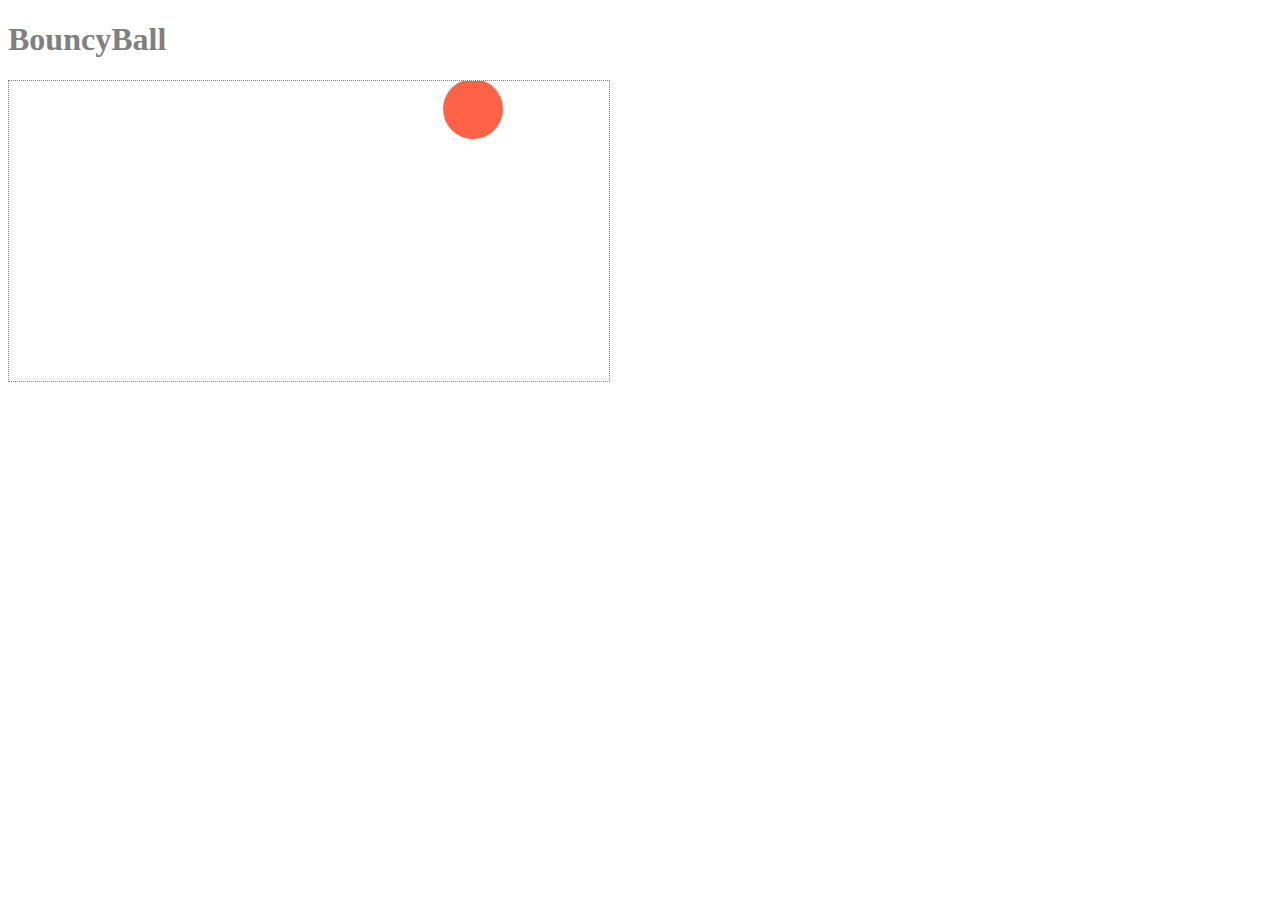
<file: AnimationBall/index.html>
<!DOCTYPE html>
<html>
<head>
	<title>AnimationBall</title>
	<link rel="stylesheet" type="text/css" href="style.css">
	
</head>
<body>
	<h1>BouncyBall</h1>
	<canvas id="myCanvas" width="600px" height="300px"></canvas>
	<script type="text/javascript" src="bounce.js"></script>
</body>
</html>
</file>
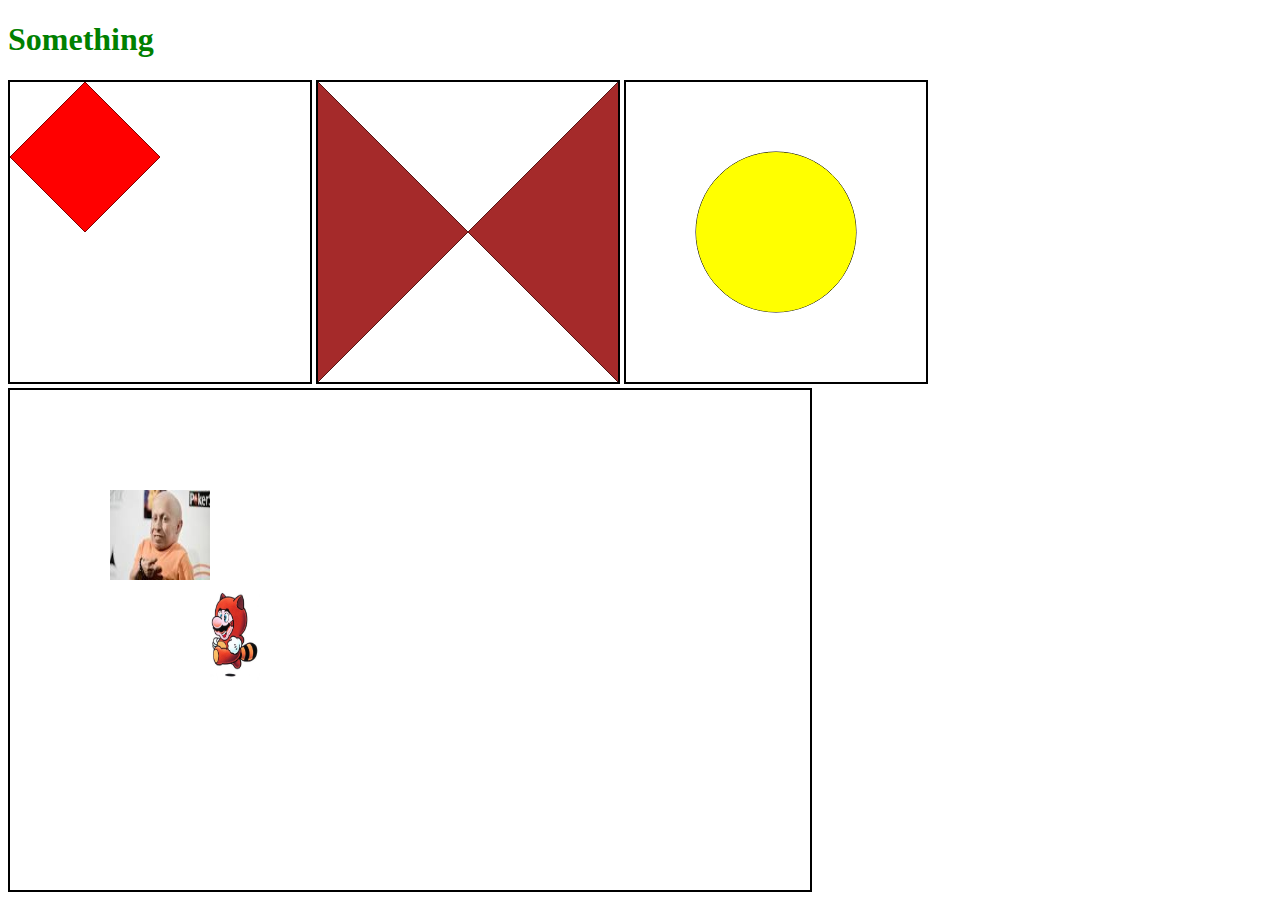
<file: drawCanvas/index.html>
<!DOCTYPE html>
<html>
<head>
	<title>MYUO BLOGU</title>
<link rel="stylesheet" type="text/css" href="style.css">
</head>
<body>
	<h1>Something</h1>
	<canvas id="myCanvas" width="300px" height="300px"></canvas>
	<canvas id="myCanvas2" width="300px" height="300px"></canvas>
	<canvas id="myCanvas3" width="300px" height="300px"></canvas>
	<canvas id="myCanvas4" width="800px" height="500px"></canvas>
	<script type="text/javascript" src="drawCanvas.js"></script>
</body>
</html>
</file>
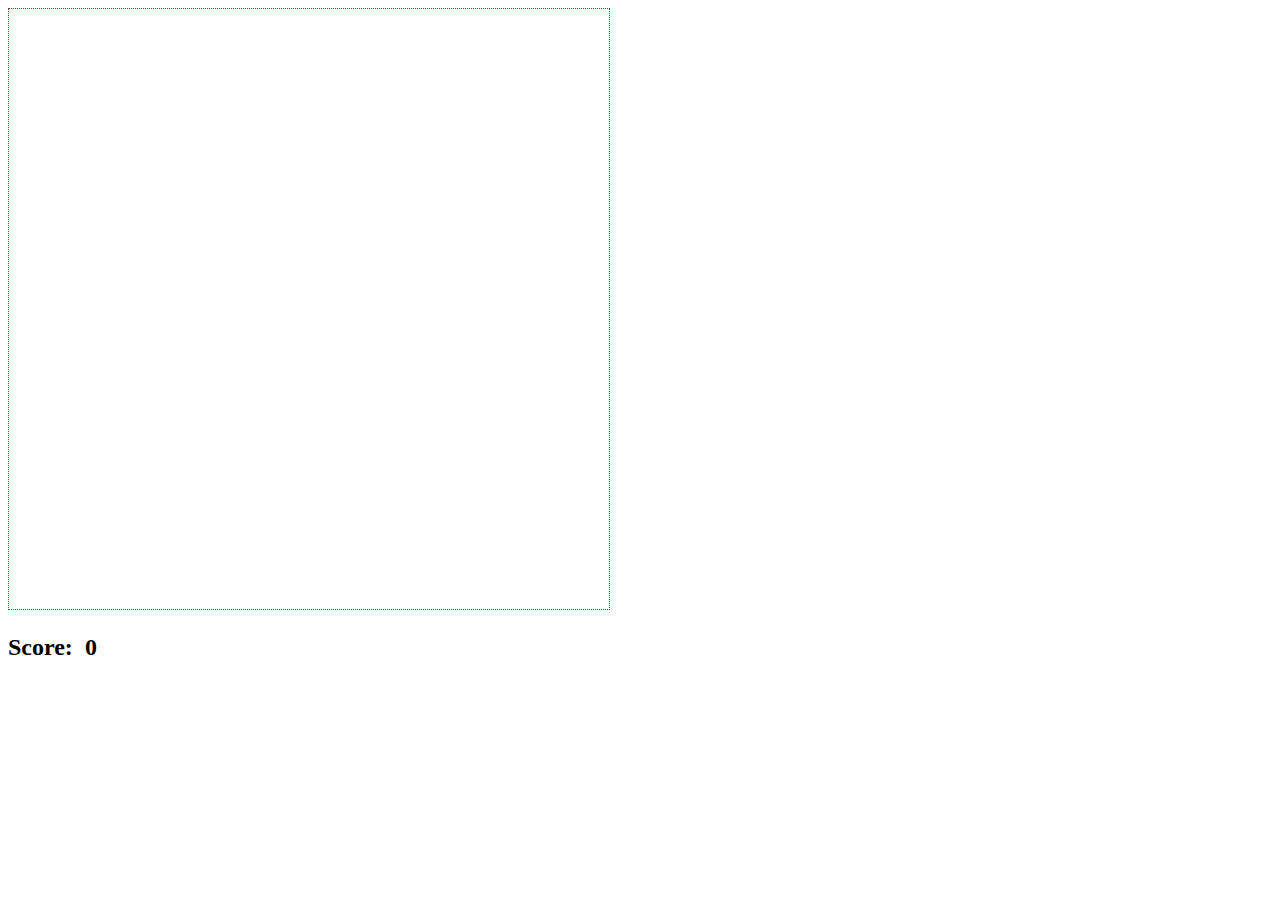
<file: fruits/index.html>
<!DOCTYPE html>
<html lang="en">
<head>
  <meta charset="UTF-8">
  <title>Stars not Bombs</title>
  <link rel="stylesheet" href="style.css">
</head>
<body>
  <canvas id="myCanvas" width="600" height="600"> </canvas>
  <div>
    <h2>Score: &nbsp</h2> <h2 id="score">0</h2>
  </div>

  <script src="fruit.js"></script>
</body>
</html>
</file>
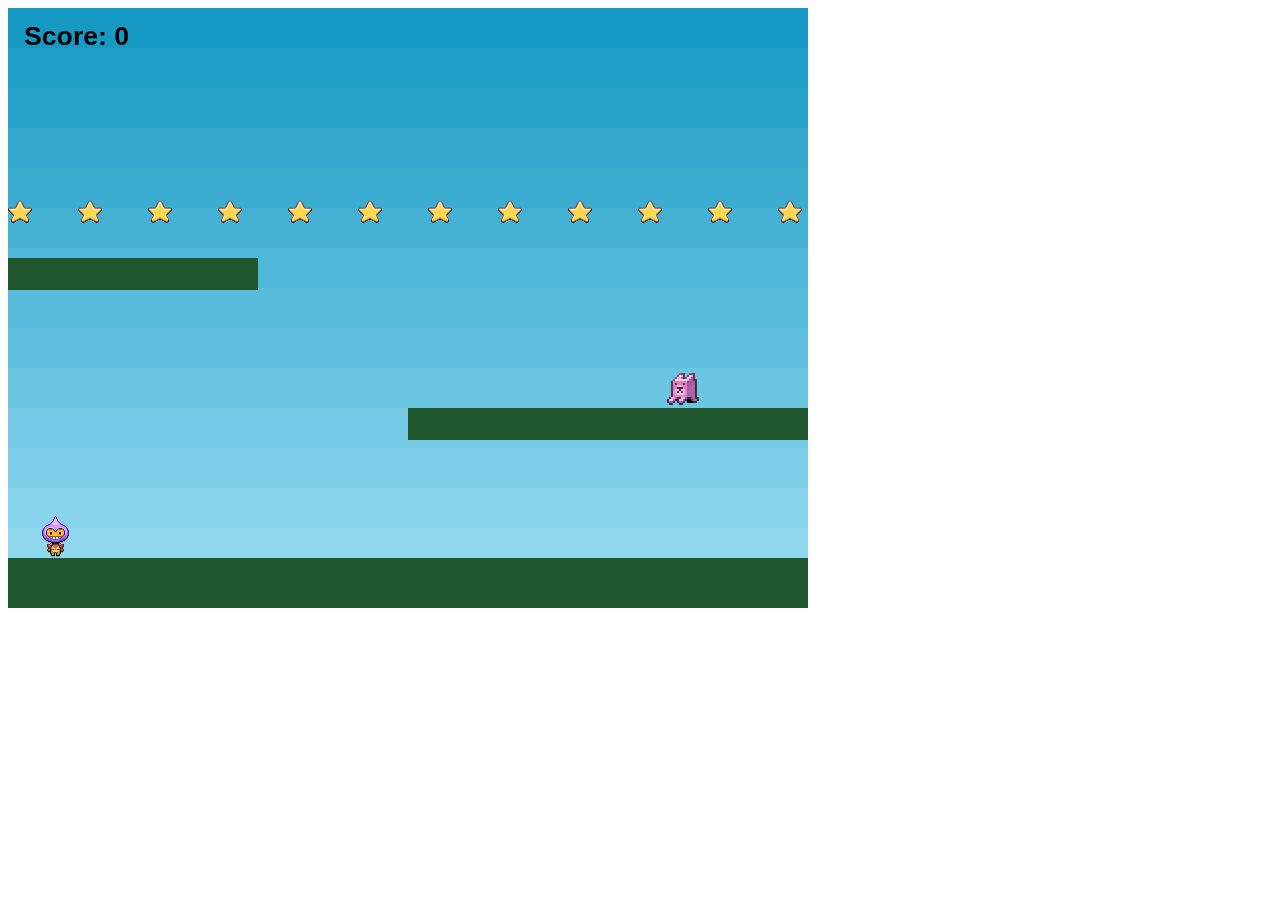
<file: phaserGame/index.html>
<!DOCTYPE html> 
<html lang="en"> 
<head> 
	<meta charset="UTF-8" />
	<title>Phaser - Making your first game, part 1</title>
	<script type="text/javascript" src="js/phaser.min.js"></script>

</head>
<body>
	<script type="text/javascript" src="app.js"></script>
</body>
</html>
</file>
<file: AnimationBall/style.css>
canvas {
border: 1px dotted gray;
}

h1{
	color: gray;
}
</file>
<file: drawCanvas/style.css>
h1 {
	color:green;
}
canvas{
	border:2px solid black;
}
</file>
<file: fruits/style.css>
canvas {
  border: 1px dotted firebrick;
}

div {
  display: flex;
}
</file>
